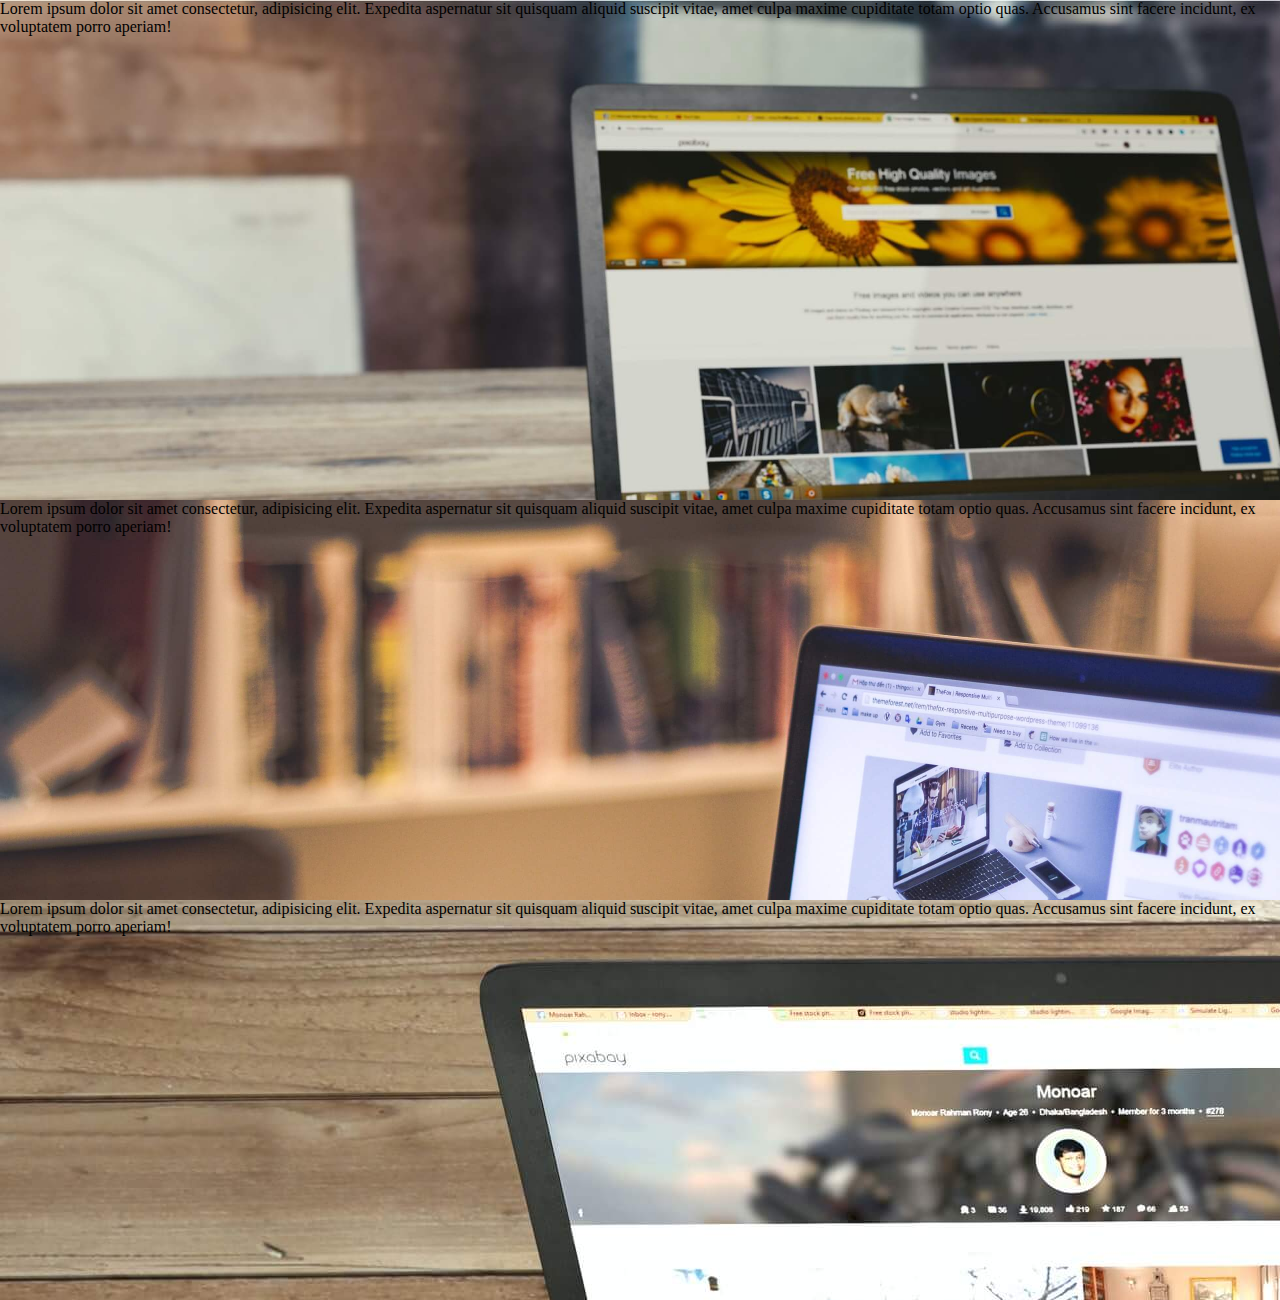
<file: teste.html>
<!DOCTYPE html>
<html lang="en">

<head>
    <meta charset="UTF-8">
    <meta name="viewport" content="width=device-width, initial-scale=1.0">
    <title>Document</title>

    <style>
        * {
            margin: 0;
            padding: 0;
            box-sizing: border-box;
        }

        body {
            height: 200vh;
        }

        body {
            height: 100vh;
        }

        .img-fundo {
            background-image: url(src/imgs/painel2.jpg);
            background-size: cover;
            background-attachment: fixed;
            width: 100vw;
            height: 500px;
        }

        .img-attachment {
            background-image: url(src/imgs/painel1.jpg);
            background-size: cover;
           

            height: 400px;
        }

        .img-teste {
            background-image: url(src/imgs/painel3.jpg);

            height: 400px;
        }
    </style>
</head>

<body>



    <div class="img-fundo">
        <p>Lorem ipsum dolor sit amet consectetur, adipisicing elit. Expedita aspernatur sit quisquam aliquid suscipit
            vitae, amet culpa maxime cupiditate totam optio quas. Accusamus sint facere incidunt, ex voluptatem porro
            aperiam!</p>
    </div>

    <div class="bg img-attachment">
        <p>Lorem ipsum dolor sit amet consectetur, adipisicing elit. Expedita aspernatur sit quisquam aliquid suscipit
            vitae, amet culpa maxime cupiditate totam optio quas. Accusamus sint facere incidunt, ex voluptatem porro
            aperiam!</p>
    </div>
    <div class="bg img-teste">
        <p>Lorem ipsum dolor sit amet consectetur, adipisicing elit. Expedita aspernatur sit quisquam aliquid suscipit
            vitae, amet culpa maxime cupiditate totam optio quas. Accusamus sint facere incidunt, ex voluptatem porro
            aperiam!</p>
    </div>








</body>

</html>
</file>
